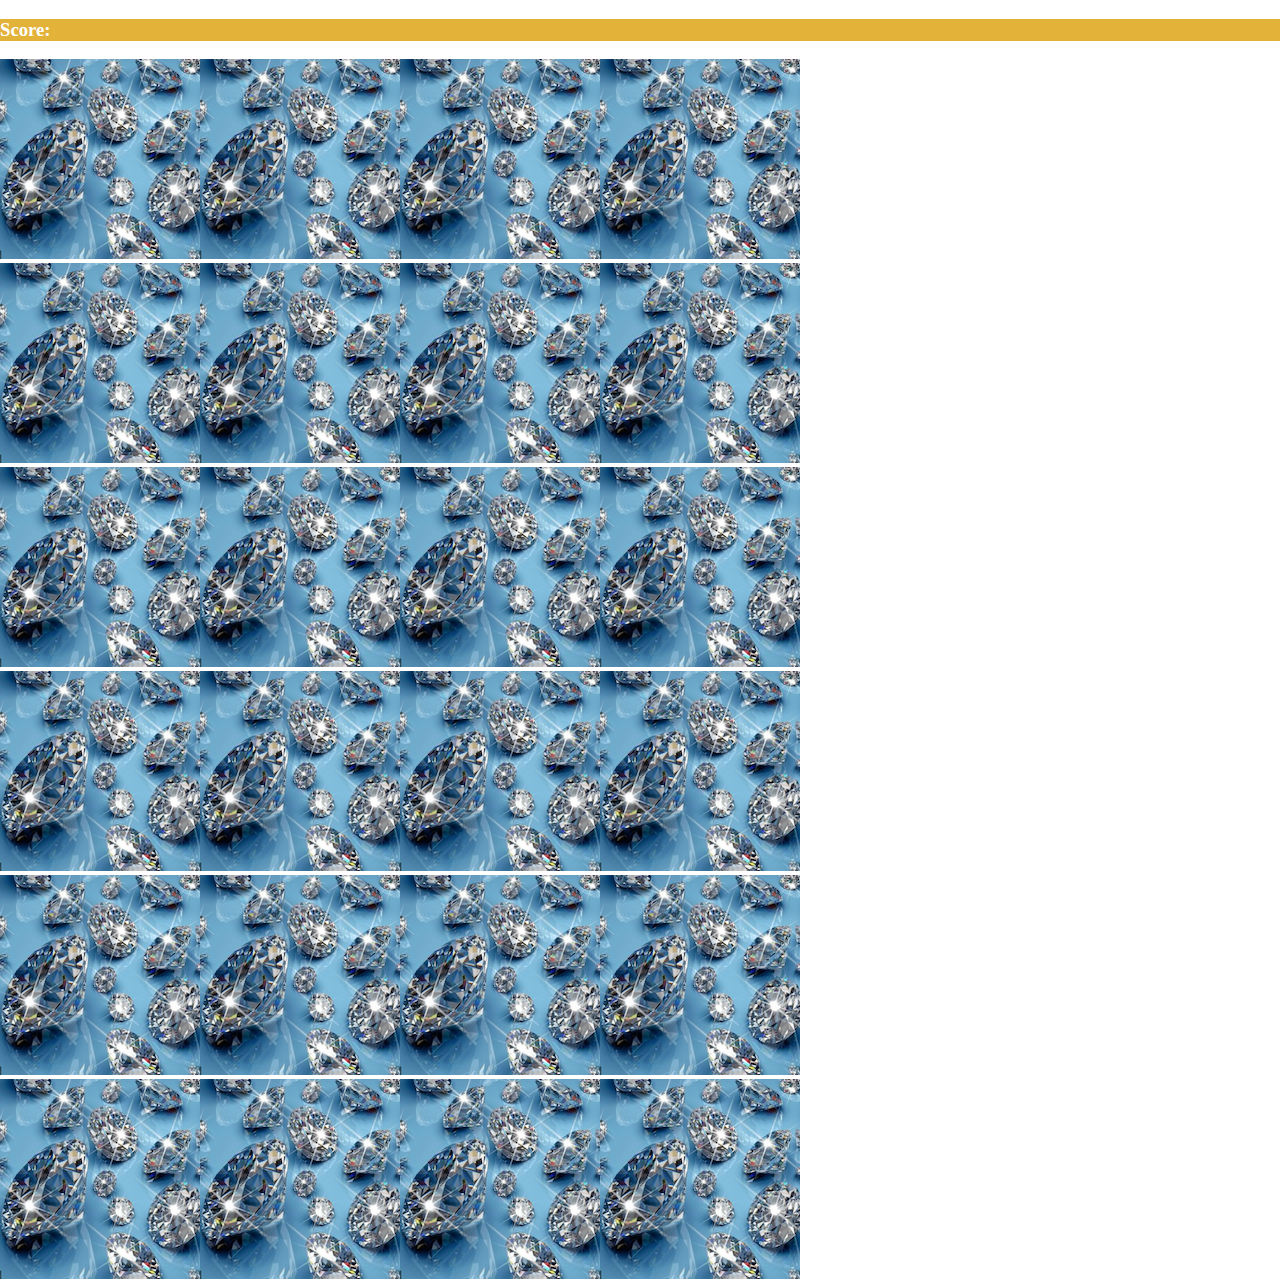
<file: index.html>
<!DOCTYPE html>
<html lang="en">

<head>
    <meta charset="UTF-8">
    <meta name="viewport" content="width=device-width, initial-scale=1.0">
    <title>Memory</title>
    <link rel="stylesheet" href="./styles.css">
    <script defer src="./script.js"></script>
</head>

<body>
    <h3>Score: <span id="result"></span></h3>
    <div class="grid"></div>
</body>

</html>
</file>
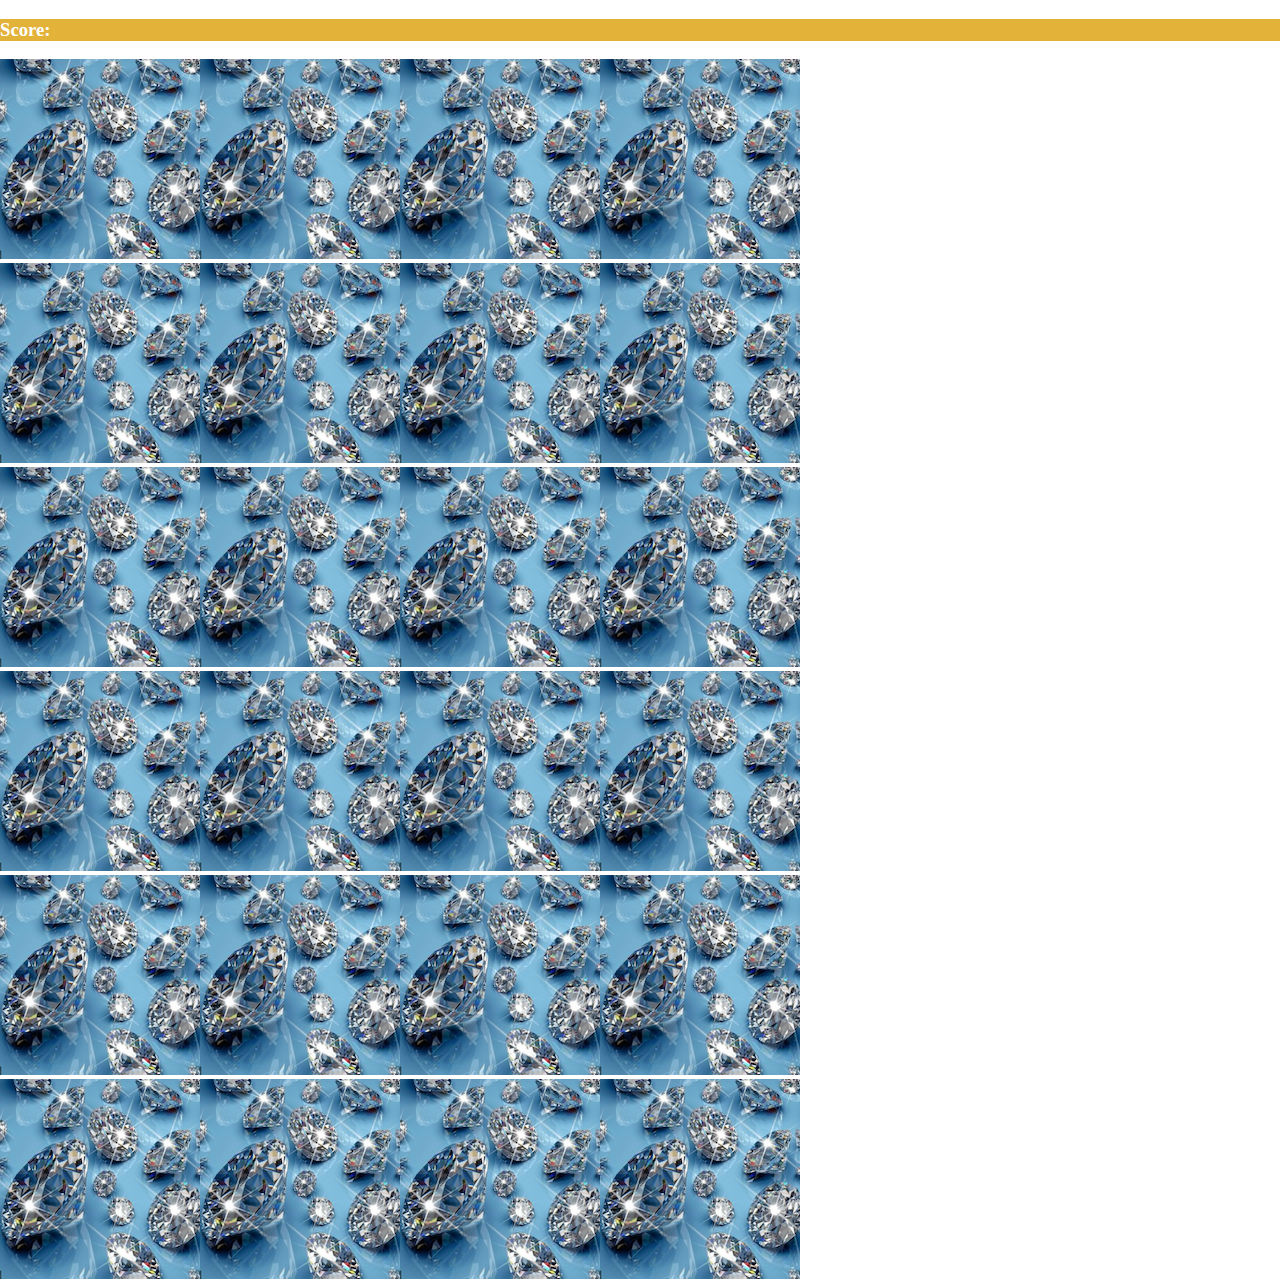
<file: main.html>
<!DOCTYPE html>
<html lang="en">

<head>
    <meta charset="UTF-8">
    <meta name="viewport" content="width=device-width, initial-scale=1.0">
    <title>Memory</title>
    <link rel="stylesheet" href="styles.css">
    <script defer src="script.js"></script>
</head>

<body>
    <h3>Score: <span id="result"></span></h3>
    <div class="grid"></div>
</body>

</html>
</file>
<file: styles.css>
body {
    margin: 0;
}

h3 {
    background-color: rgb(226, 178, 57);
    color: white;
}

.grid {
    height: 600px;
    width: 800px;
}
</file>
